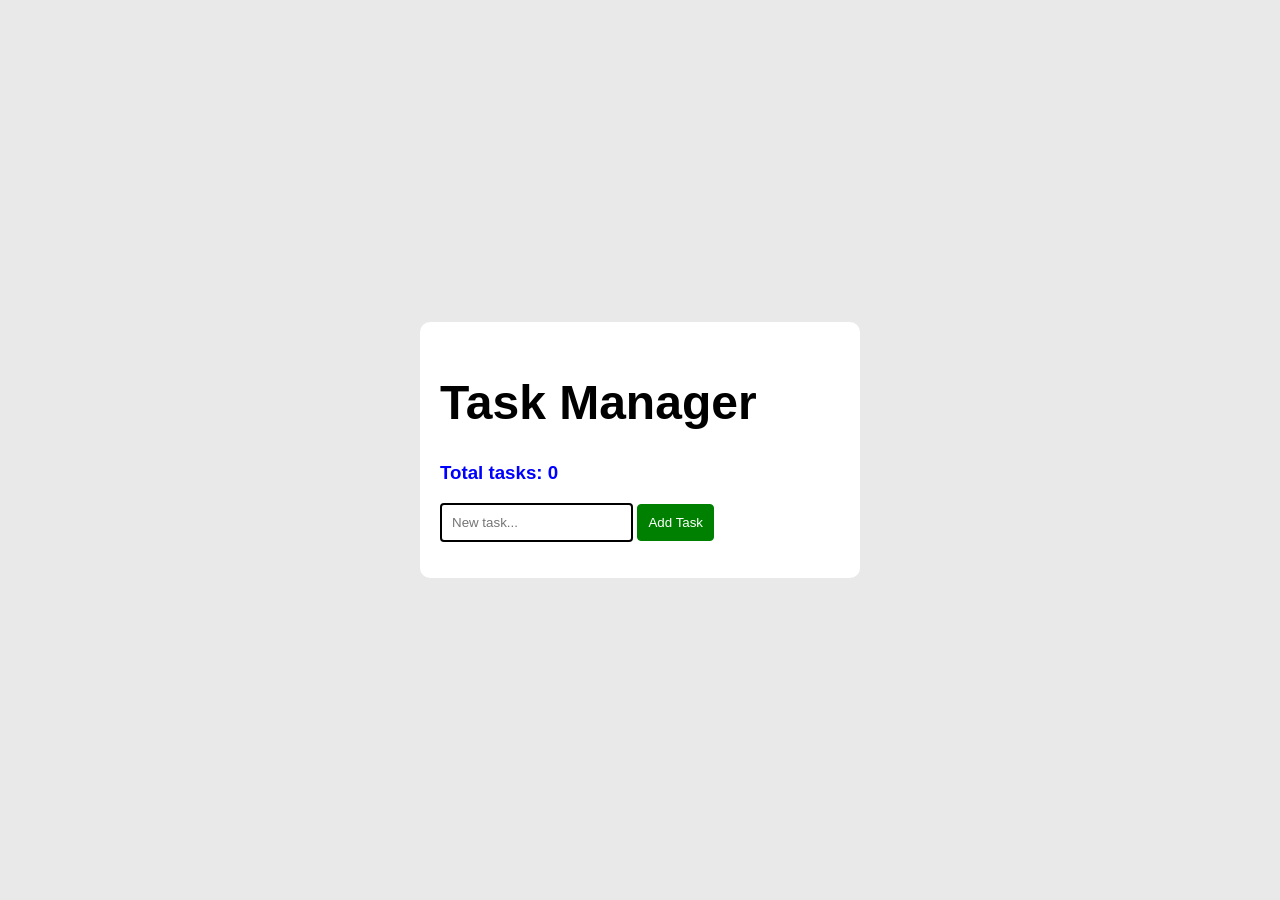
<file: index.html>
<html>
    <head>
        <link rel="stylesheet" href="dom-style.css">
    </head>
    <body>
        <div class="app">
            <h1>Task Manager</h1>
            <h3>Total tasks: <span id="counter">0</span></h3>  
        <div>
            <input type="text" id="task-input" placeholder="New task...">
            <button id="add-btn">Add Task</button>
        </div>
            <ul id="task-list"></ul>
        </div>
        <script src="dom-script.js"></script>
    </body>
</html>
</file>
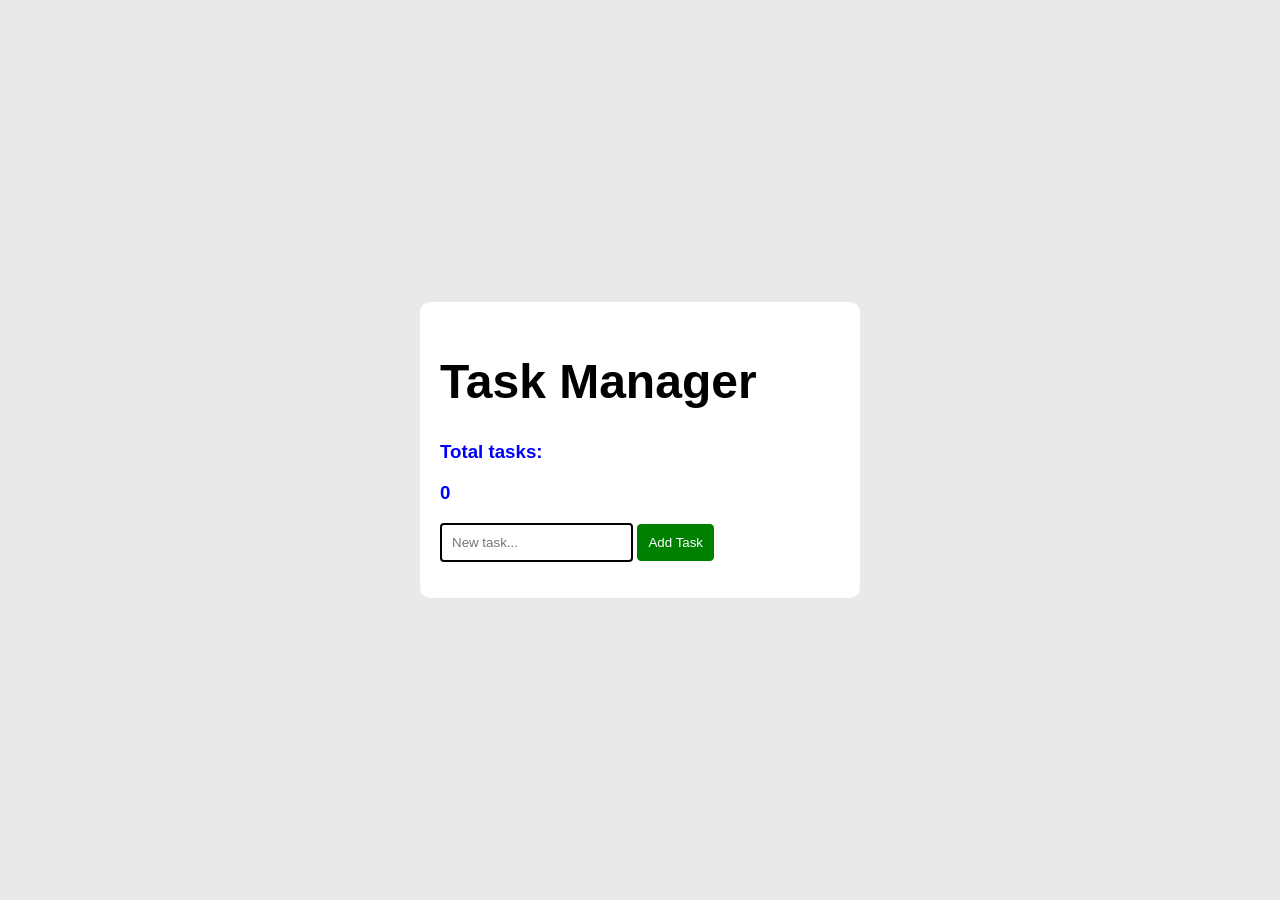
<file: dom.html>
<html>
    <head>
        <link rel="stylesheet" href="dom-style.css">
    </head>
    <body>
        <div class="app">
            <h1>Task Manager</h1>
            <h3>Total tasks: <p id="counter">0</p></h3>  
        <div>
            <input type="text" id="task-input" placeholder="New task...">
            <button id="add-btn">Add Task</button>
        </div>
            <ul id="task-list"></ul>
        </div>
    </body>
</html>
</file>
<file: dom-style.css>
li{ 
    display: flex; 
    justify-content: space-between; 
    background: #f4f4f4; 
    margin: 5px 0; 
    padding: 8px; 
    border-radius: 4px;
}

h1{
    font-size: 3rem;
    font-family:Arial, Helvetica, sans-serif;
    font-weight: bold;
}

h3{
    color: blue;
}

body{
    margin: 0;
    height: 100vh;
    display: flex;
    justify-content: center;
    align-items: center;
    background: #eae9e9;
    font-family: Arial, sans-serif;
}

.app{
  width: 90%;
  max-width: 400px;
  background: white;
  padding: 20px;
  border-radius: 10px;
}

.input-row{
  display: flex;
  gap: 10px;
}

#task-input{
  padding: 10px;
  border-radius: 4px;
  border: 2px solid black;
  padding: 10px;
}


#add-btn{
    background-color: green;
    color: white;
    border-radius: 4px;
    border: 1px solid green;
    padding: 10px;
    cursor: pointer;
}

.delete-btn{
    cursor: pointer;
    font-size: 18px;
    background-color:indianred;
    border-radius: 4px;
    color:white;
    border: 1px solid indianred;
    padding: 5px;
}
</file>
